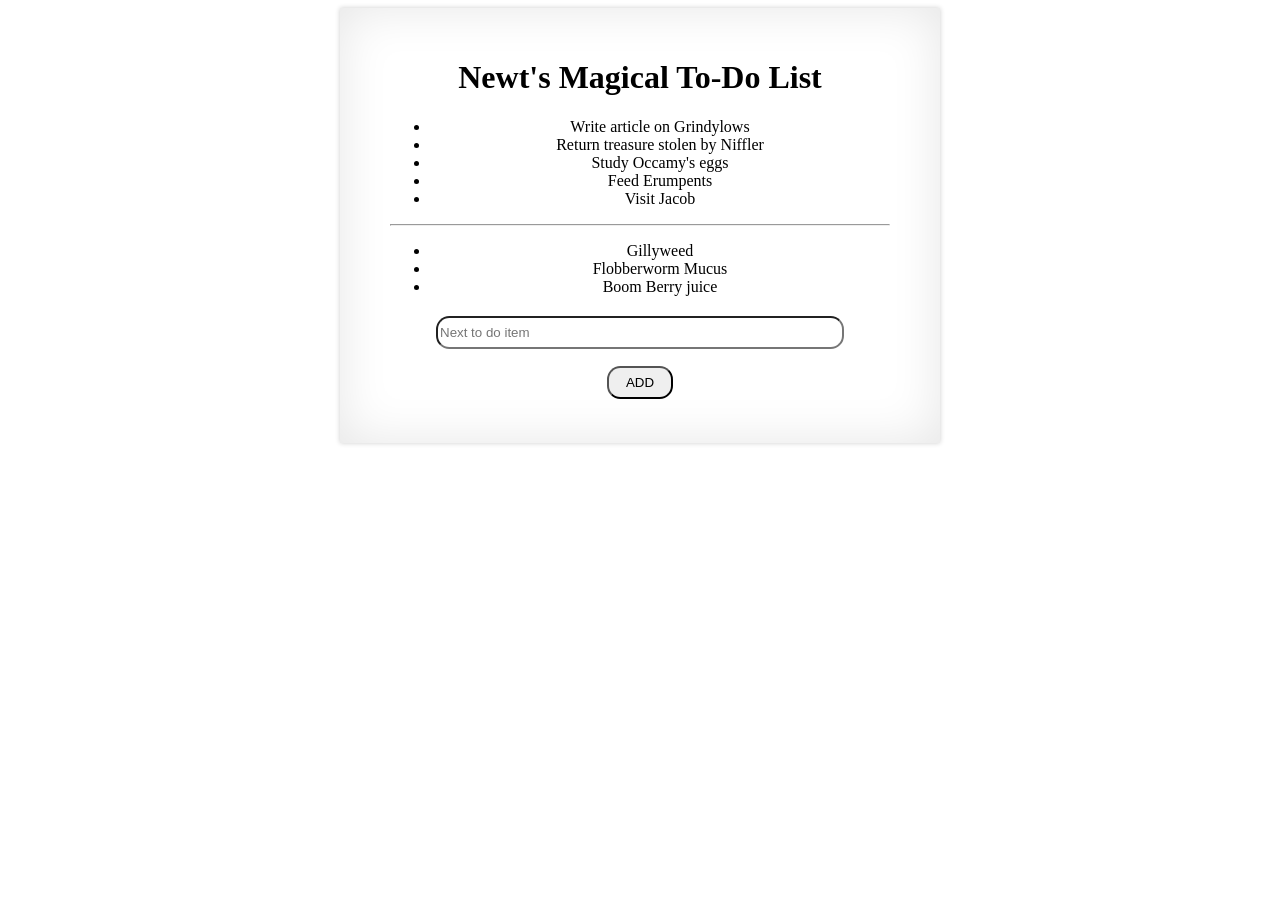
<file: codingFoundations/JavascriptProjects/domFundamentals/index.html>
<!DOCTYPE html>
<html lang="en">
<head>
  <meta charset="UTF-8">
  <meta name="viewport" content="width=device-width, initial-scale=1.0">
  <meta http-equiv="X-UA-Compatible" content="ie=edge">
  <title>Newt's Magical To-Do List</title>
  <link rel="stylesheet" href="index.css">
</head>
<body>
  <div id="list">
    <h1 id="listTitle">Newt's Magical To-Do List</h1>
    <div id="toDoDiv">
      <ul>
        <li class="listItem">Write article on Grindylows</li>
        <li class="listItem">Return treasure stolen by Niffler</li>
        <li class="listItem">Study Occamy's eggs</li>
        <li class="listItem">Feed Erumpents</li>
        <li class="listItem">Visit Jacob</li>
      </ul>
    </div>
    <hr />
    <div id="groceryDiv">
      <ul id="groceryList">
        <li class="groceryItem">Gillyweed</li>
        <li class="groceryItem">Flobberworm Mucus</li>
        <li class="groceryItem">Boom Berry juice</li>
      </ul>
    </div>
    <div id="inputfield">
      <input type="text" id="listInput" placeholder="Next to do item">
      <button id="clickMe">ADD</button>
    </div>
  </div>
  <script src="./script.js"></script>
</body>
</html>
</file>
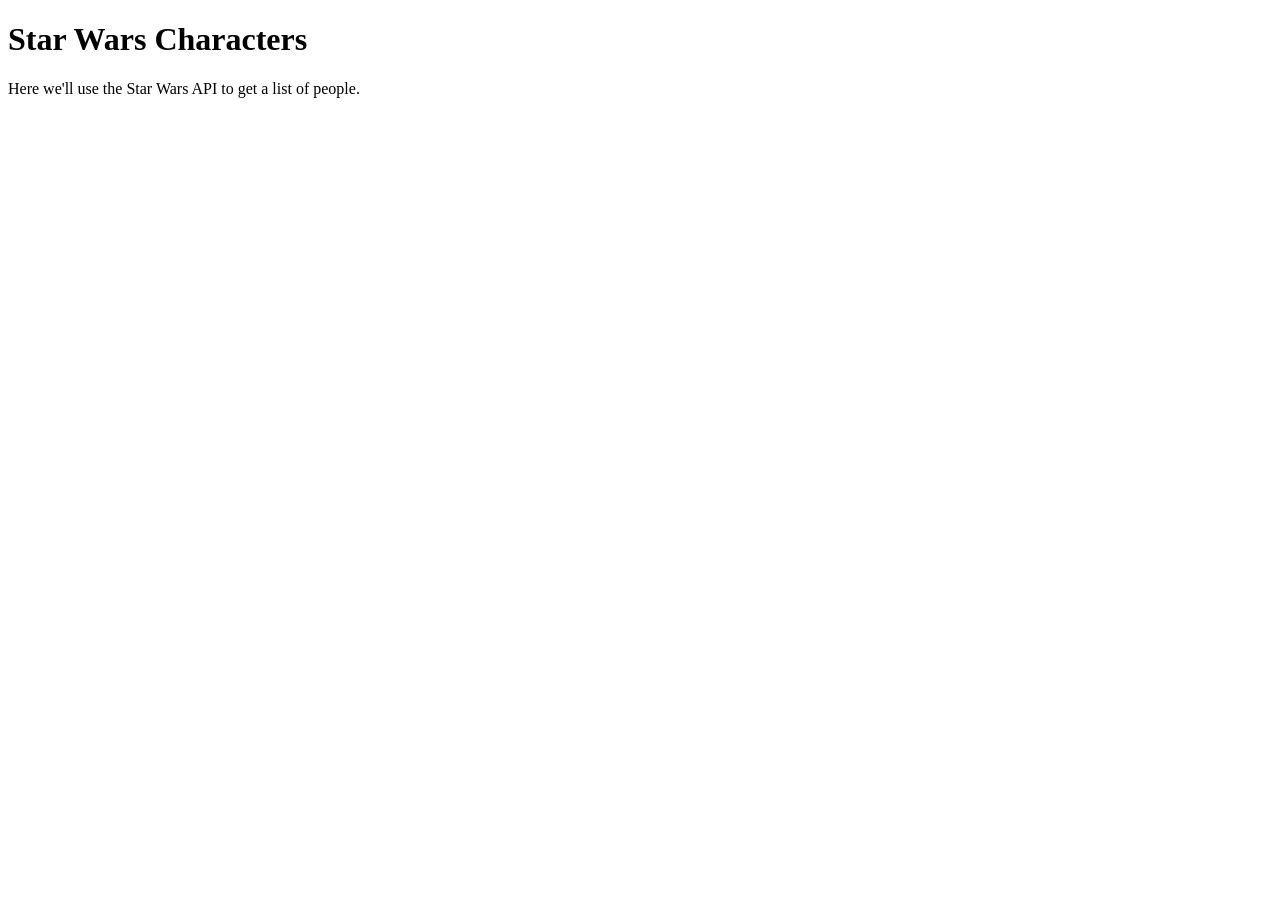
<file: codingFoundations/JavascriptProjects/apiFundamentals/fetch/starWars/index.html>
<!DOCTYPE html>
<html lang="en">
<head>
    <meta charset="UTF-8">
    <meta http-equiv="X-UA-Compatible" content="IE-edge">
    <meta name="viewport" content="width=device-width, initial-scale=1.0">
    <title>Star Wars People</title>
</head>
<body>
    <h1>Star Wars Characters</h1>
    <p>Here we'll use the Star Wars API to get a list of people.</p>

    <ul>

    </ul>

    <script src="./star-wars-scripts.js"></script>
</body>
</html>
</file>
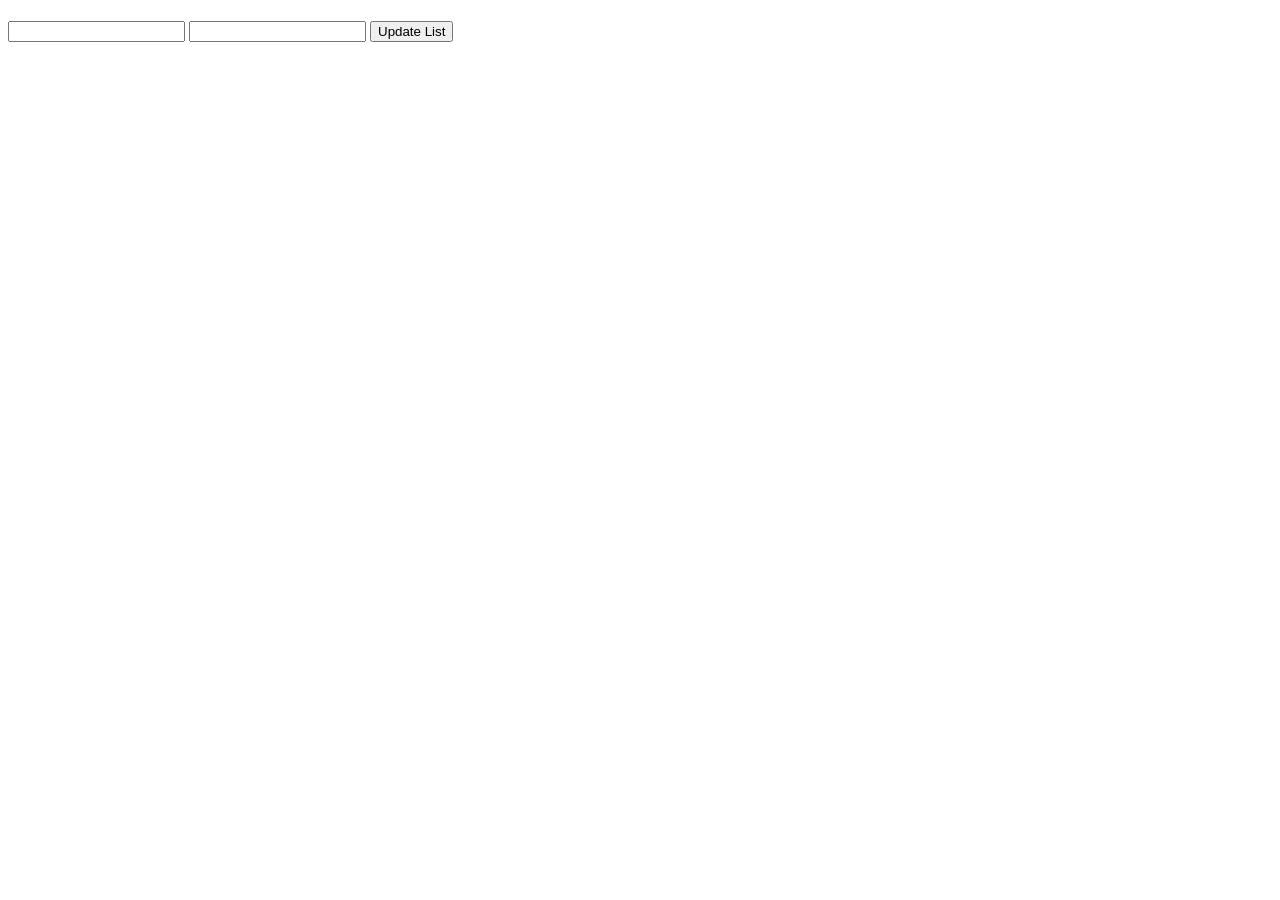
<file: codingFoundations/JavascriptProjects/challeneges/presidents.html>
<!DOCTYPE html>
<html lang="en">
<head>
    <meta charset="UTF-8">
    <meta http-equiv="X-UA-Compatible" content="IE-edge">
    <meta name="viewport" content="width=device-width, initial-scale=1.0">
    <title>Document</title>
</head>
<body>
    <h1></h1>
    <div class="input-settings">
        <input type="number" id="startYear" />
        <input type="number" id="endYear" />
        <button id="update" type="button">Update List</button>
    </div>
    <h1 id="presidentsTitle"></h1>
    <div id="presidents"></div>

    <script src="./presidents.js"></script>
</body>
</html>
</file>
<file: codingFoundations/JavascriptProjects/domFundamentals/index.css>
#list{
	position: relative;
	width: 500px;
	padding: 30px 50px;
	margin: 0 auto;
	background-color: #fff;
	-webkit-box-shadow: 0 0 4px rgba(0, 0, 0, 0.2), inset 0 0 50px rgba(0, 0, 0, 0.1);
	-moz-box-shadow: 0 0 4px rgba(0, 0, 0, 0.2), inset 0 0 50px rgba(0, 0, 0, 0.1);
	box-shadow: 0 0 5px rgba(0, 0, 0, 0.2), inset 0 0 50px rgba(0, 0, 0, 0.1);
}

/* https://www.sitepoint.com/pure-css3-paper-curls/ */

input{
	border-radius: 1em;
	height: 2em;
	width: 30em;
	margin: 4px;
	/* text-align: center; */
}

#inputfield button {
	border-radius: 1em;
	height: 2.5em;
	width: 5em;
	margin: 1em;
}
</file>
